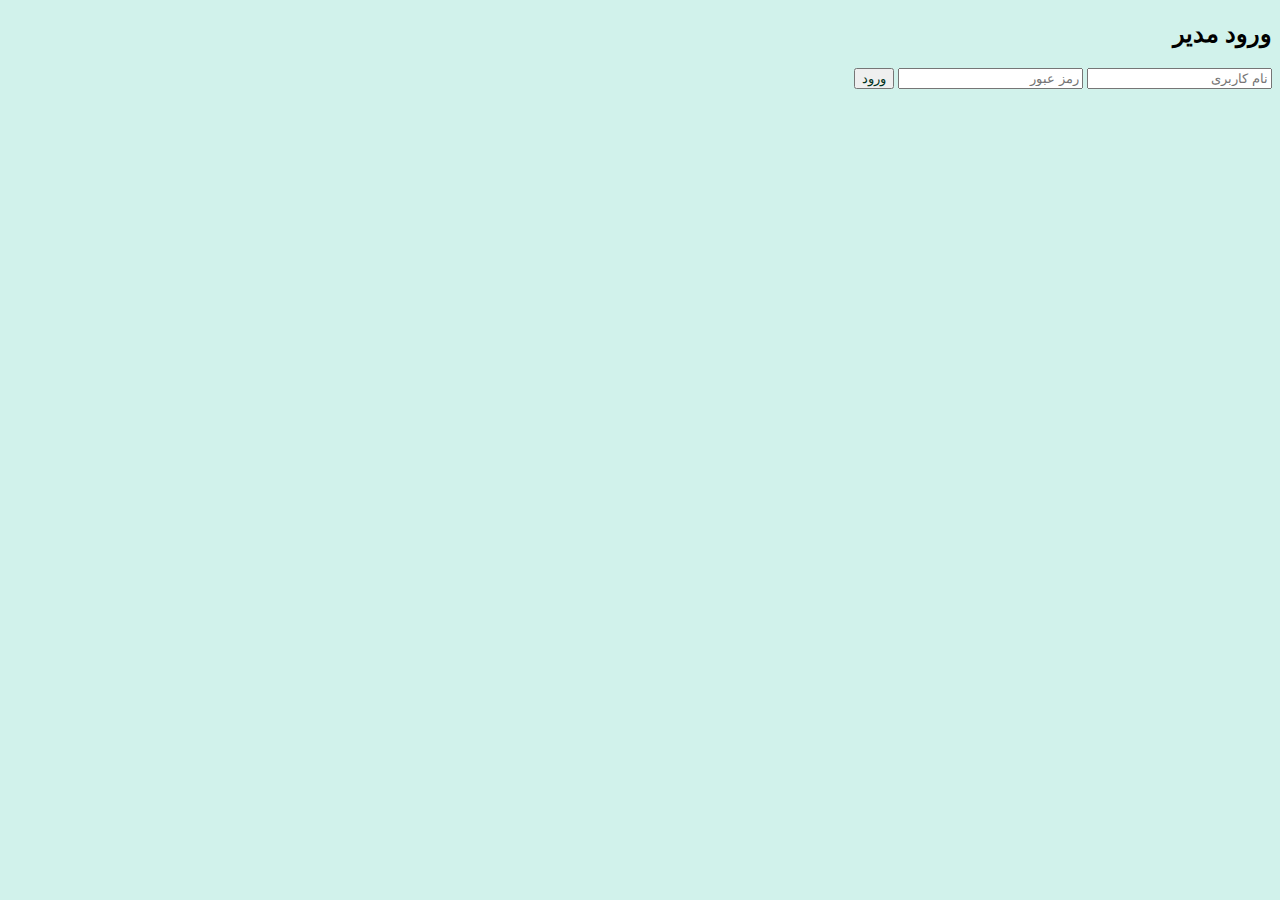
<file: login.html>
<!DOCTYPE html>
<html lang="fa" dir="rtl">
<head>
    <meta charset="UTF-8">
    <meta name="viewport" content="width=device-width, initial-scale=1.0">
    <title>ورود به پنل مدیریت</title>
    <link rel="stylesheet" href="main.css">
</head>
<body>
    <div class="main-container">
        <div class="movie-card"> <h2 class="movie-title">ورود مدیر</h2>
            
            <div class="login-form">
                <input type="text" id="username" placeholder="نام کاربری" class="glass-input">
                <input type="password" id="password" placeholder="رمز عبور" class="glass-input">
                <button onclick="checkLogin()" class="watch-btn">ورود</button>
            </div>
            
            <p id="error-msg" style="color: #ff4d4d; margin-top: 15px; display: none;">اطلاعات نادرست است!</p>
        </div>
    </div>

    <script>
        function checkLogin() {
            const user = document.getElementById('username').value;
            const pass = document.getElementById('password').value;
            const error = document.getElementById('error-msg');

            // Your specific credentials
            if (user === "sobhan" && pass === "110066.mn") {
                alert("خوش آمدید سبحان!");
                window.location.href = "index.html"; // Redirect to home after login
            } else {
                error.style.display = "block";
            }
        }
    </script>
</body>
</html>
</file>
<file: main.css>
head{
    background-color: #d1f2eb;
}
body{
    background-color: #d1f2eb;
    
}
h1 {
    text-align: center;
    color: #50c878;
    
}
button{
    color: #013220;
} 
hr{
    background-color: black;
}
img{
    left: 30%;
    position: absolute;
}
.zoo2{
    position: absolute;
    top: 51%;
    font-size: 300%;
    left: 60%;
}
.online_watch_zoo2{
    position: absolute;
    height: 3cap;
    width: 14%;
    left: 30%;
    top: 55%;
    font-size: 200%;
    background-color: #50c878;
}
.zoo2_play{
    position: absolute;
    height: auto;
    width: auto;
    left: 27%;
}
</file>
